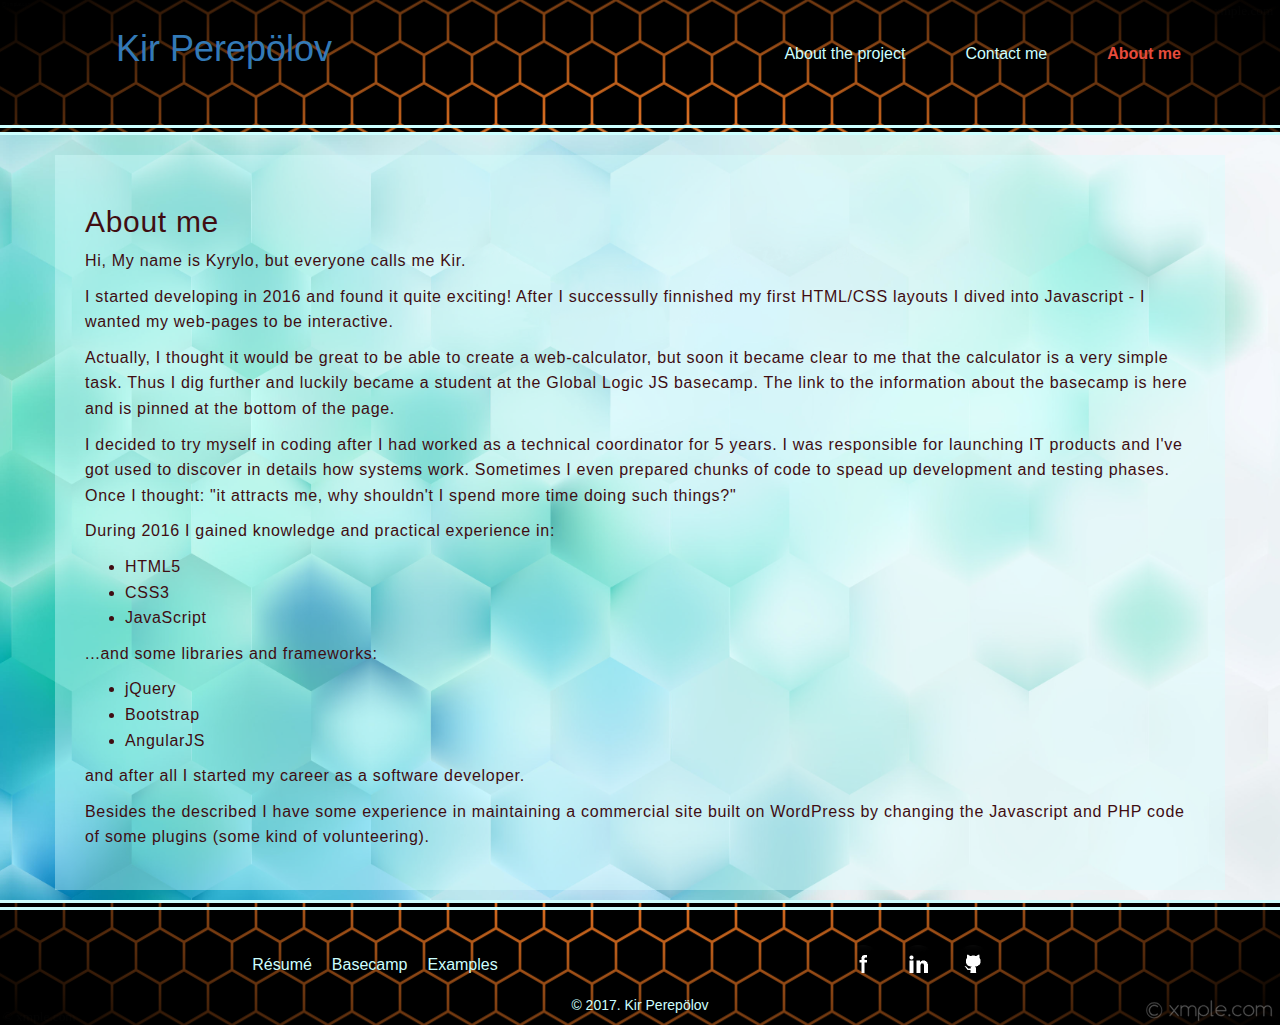
<file: index.html>
<!DOCTYPE html>
<html lang="en" ng-app="MainApp">
<head>
  <meta charset="UTF-8">
  <meta name="viewport" content="width=device-width, initial-scale=1.0">
  <meta http-equiv="X-UA-Compatible" content="ie=edge">

  <!-- exported styles -->
  <link rel="stylesheet" href="styles/css/bootstrap.min.css">
  <link href="https://fonts.googleapis.com/css?family=Ubuntu" rel="stylesheet">
  <link href="https://maxcdn.bootstrapcdn.com/font-awesome/4.7.0/css/font-awesome.min.css" rel="stylesheet" integrity="sha384-wvfXpqpZZVQGK6TAh5PVlGOfQNHSoD2xbE+QkPxCAFlNEevoEH3Sl0sibVcOQVnN" crossorigin="anonymous">

  <!-- personal stylesheet -->
  <link rel="stylesheet" href="styles/css/style.css">
  <title>Kir Perepölov</title>
</head>
<body>
  <header >
      <!-- <header class="jumbotron"> -->
    <navbar-component></navbar-component>

    <!-- Google analytics code -->
    <p class="sr-only">UA-92067142-1</p>

  </header>

  <main >
    <ui-view></ui-view>
  </main>
<!-- FOOTER -->
  <footer name="footer">
    <footer-component></footer-component>
  </footer>

  <!-- libraries and frameworks -->
  <script src="lib/jquery-2.1.4.min.js" charset="utf-8"></script>
  <script src="lib/bootstrap.min.js" charset="utf-8"></script>
  <script src="lib/angular.min.js" charset="utf-8"></script>
  <script src="lib/angular-ui-router.min.js" charset="utf-8"></script>
  <script src="lib/google/analyticstracking.js" charset="utf-8"></script>
  <!-- the main common modules of MainApp -->
  <script src="src/common/MainApp.js" charset="utf-8"></script>
  <!-- routes -->
  <script src="src/common/routes.js" charset="utf-8"></script>
  <!-- MainApp artifacts -->
  <script src="src/common/MainApp.controller.js" charset="utf-8"></script>
  <script src="src/common/navbar.component.js" charset="utf-8"></script>
  <script src="src/common/footer.component.js" charset="utf-8"></script>
  <!-- work examples artifacts -->
  <script src="src/examples/examples.loadService.js" charset="utf-8"></script>
  <script src="src/examples/examples.controller.js" charset="utf-8"></script>
</body>
</html>
</file>
<file: styles/css/style.css>
/* line 13, G:/Develop/fe_personal/kirperepolov.github.io/styles/scss/style.scss */
.nav.navbar-nav a, main a {
  color: inherit;
  text-decoration: inherit;
  font-size: 1.6rem;
}

/* line 18, G:/Develop/fe_personal/kirperepolov.github.io/styles/scss/style.scss */
.nav.navbar-nav a:hover, main a:hover, .nav.navbar-nav a:active, main a:active, .nav.navbar-nav a:focus, main a:focus {
  background: none;
  color: #E74C3C;
  font-weight: 700;
  text-decoration: inherit;
}

/* line 29, G:/Develop/fe_personal/kirperepolov.github.io/styles/scss/style.scss */
html {
  height: 100%;
}

/* line 32, G:/Develop/fe_personal/kirperepolov.github.io/styles/scss/style.scss */
body {
  color: #CDFFFF;
  display: flex;
  flex-direction: column;
  font: 'Ubuntu';
  height: 100%;
}

/* line 43, G:/Develop/fe_personal/kirperepolov.github.io/styles/scss/style.scss */
header {
  background: url(../../src/images/hexagon-brown-glow-gradient-1920x1080.svg) no-repeat top center/cover;
  border-bottom: 10px double #CDFFFF;
  flex: 0 0 auto;
  padding: 20px 0 10px;
}

/* line 52, G:/Develop/fe_personal/kirperepolov.github.io/styles/scss/style.scss */
.navbar-toggle {
  border-color: #E74C3C;
  color: #E74C3C;
  padding: 7px 10px;
}

/* line 57, G:/Develop/fe_personal/kirperepolov.github.io/styles/scss/style.scss */
.navbar-toggle.collapsed {
  border-color: #CDFFFF;
  color: #CDFFFF;
}

/* line 69, G:/Develop/fe_personal/kirperepolov.github.io/styles/scss/style.scss */
.nav.navbar-nav .active a,
.nav.navbar-nav .active a:focus,
.nav.navbar-nav .active a:hover {
  color: #E74C3C;
  font-weight: bold;
}

/* line 79, G:/Develop/fe_personal/kirperepolov.github.io/styles/scss/style.scss */
.navbar-text {
  margin-top: 8px;
}

/* line 87, G:/Develop/fe_personal/kirperepolov.github.io/styles/scss/style.scss */
main {
  background: url("../../src/images/8429-abstract-light-turquoise-hexagonal-background-design.jpg") no-repeat bottom center/cover;
  color: #400D12;
  flex: 1 0 auto;
  font-size: 1.6rem;
  letter-spacing: 0.7px;
  padding: 20px 0 10px;
}

/* line 95, G:/Develop/fe_personal/kirperepolov.github.io/styles/scss/style.scss */
main h1 {
  margin-top: 0;
}

/* line 103, G:/Develop/fe_personal/kirperepolov.github.io/styles/scss/style.scss */
main .infoblock {
  background: rgba(215, 255, 255, 0.4);
  box-sizing: border-box;
  padding: 30px;
  position: relative;
}

/* line 109, G:/Develop/fe_personal/kirperepolov.github.io/styles/scss/style.scss */
main .infoblock h3, main .infoblock h4, main .infoblock h5 {
  font-size: 2.8rem;
  margin: 0 0 20px;
}

/* line 113, G:/Develop/fe_personal/kirperepolov.github.io/styles/scss/style.scss */
main .infoblock h4 {
  font-size: 2.08rem;
}

/* line 117, G:/Develop/fe_personal/kirperepolov.github.io/styles/scss/style.scss */
main .infoblock h5 {
  font-size: 1.92rem;
}

/* line 122, G:/Develop/fe_personal/kirperepolov.github.io/styles/scss/style.scss */
main .infoblock p,
main .infoblock a,
main .infoblock ul > li,
main .infoblock ol > li {
  line-height: 2.56rem;
}
main .infoblock ol > li.space-top {
  margin-top: 10px;
}

/* line 127, G:/Develop/fe_personal/kirperepolov.github.io/styles/scss/style.scss */
main .infoblock i.fa {
  font-size: 5.6rem;
  margin: 30px auto 0;
}

/* line 134, G:/Develop/fe_personal/kirperepolov.github.io/styles/scss/style.scss */
main .examples {
  border: solid #CDFFFF;
  border-width: 15px 15px 40px;
  display: flex;
  justify-content: center;
}

/* line 140, G:/Develop/fe_personal/kirperepolov.github.io/styles/scss/style.scss */
main .examples .example-details {
  position: relative;
  width: 33.33333333%;
}

/* line 147, G:/Develop/fe_personal/kirperepolov.github.io/styles/scss/style.scss */
main .examples .example-details.active {
  order: 2;
}

/* line 150, G:/Develop/fe_personal/kirperepolov.github.io/styles/scss/style.scss */
main .examples .example-details.previous {
  order: 1;
}

/* line 152, G:/Develop/fe_personal/kirperepolov.github.io/styles/scss/style.scss */
main .examples .example-details.previous:before {
  background: -webkit-linear-gradient(90deg, #CDFFFF, transparent);
  background: -o-linear-gradient(90deg, #CDFFFF, transparent);
  background: linear-gradient(90deg, #CDFFFF, transparent);
  content: "";
  display: table;
  height: 100%;
  position: absolute;
  width: 100%;
  z-index: 2;
}

/* line 164, G:/Develop/fe_personal/kirperepolov.github.io/styles/scss/style.scss */
main .examples .example-details.next {
  order: 3;
}

/* line 166, G:/Develop/fe_personal/kirperepolov.github.io/styles/scss/style.scss */
main .examples .example-details.next:before {
  background: -webkit-linear-gradient(270deg, #CDFFFF, transparent);
  background: -o-linear-gradient(270deg, #CDFFFF, transparent);
  background: linear-gradient(270deg, #CDFFFF, transparent);
  content: "";
  display: table;
  height: 100%;
  position: absolute;
  width: 100%;
  z-index: 2;
}

/* line 179, G:/Develop/fe_personal/kirperepolov.github.io/styles/scss/style.scss */
main .examples .example-details img {
  width: 100%;
}
li img {
  width: 100%;
}


/* line 183, G:/Develop/fe_personal/kirperepolov.github.io/styles/scss/style.scss */
main .examples .example-details p, main .examples .example-details h4 {
  left: 0;
  margin: 0;
  position: absolute;
  right: 0;
}

/* line 188, G:/Develop/fe_personal/kirperepolov.github.io/styles/scss/style.scss */
main .examples .example-details p:hover, main .examples .example-details h4:hover {
  color: #E74C3C;
}

/* line 193, G:/Develop/fe_personal/kirperepolov.github.io/styles/scss/style.scss */
main .examples .example-details p {
  background: linear-gradient(to bottom, transparent, #CDFFFF, #CDFFFF);
  bottom: 0;
  height: 60px;
  padding: 20px 0 0;
}

/* line 201, G:/Develop/fe_personal/kirperepolov.github.io/styles/scss/style.scss */
main .examples .example-details h4 {
  background: linear-gradient(to top, transparent, #CDFFFF, #CDFFFF);
  padding: 0 0 20px;
  top: 0;
}

/* line 212, G:/Develop/fe_personal/kirperepolov.github.io/styles/scss/style.scss */
main ul.pager li {
  border: 3px solid #400D12;
  box-sizing: content-box;
  display: inline-block;
  height: 30px;
  line-height: 30px;
  width: 80px;
}

/* line 220, G:/Develop/fe_personal/kirperepolov.github.io/styles/scss/style.scss */
main ul.pager li:nth-child(1) {
  border-radius: 50% 0 0 50%;
}

/* line 223, G:/Develop/fe_personal/kirperepolov.github.io/styles/scss/style.scss */
main ul.pager li:nth-child(2) {
  border-radius: 0 50% 50% 0;
}

/* line 227, G:/Develop/fe_personal/kirperepolov.github.io/styles/scss/style.scss */
main ul.pager li:hover {
  cursor: pointer;
  background-color: #4FD5D6;
}

/* line 231, G:/Develop/fe_personal/kirperepolov.github.io/styles/scss/style.scss */
main ul.pager li:active {
  color: #E74C3C;
  background-color: #4FD5D6;
}

.modal {
  z-index: 3;
  position: fixed;
  display: none;
  margin-left: auto;
  margin-right: auto;
  top: 50px;
}

/* line 242, G:/Develop/fe_personal/kirperepolov.github.io/styles/scss/style.scss */
footer {
  flex: 0 0 auto;
  border-top: 10px double #CDFFFF;
  background-image: url("../../src/images/hexagon-brown-glow-gradient-1920x1080.svg");
  background-position: bottom center;
  background-size: 100%;
  background-repeat: no-repeat;
  padding: 20px 0 10px;
}

/* line 253, G:/Develop/fe_personal/kirperepolov.github.io/styles/scss/style.scss */
footer .footBlocks ul {
  list-style: none;
  display: flex;
  justify-content: center;
}

/* line 257, G:/Develop/fe_personal/kirperepolov.github.io/styles/scss/style.scss */
footer .footBlocks ul li {
  margin-top: 15px;
  line-height: 40px;
  border-radius: 5px;
  color: #CDFFFF;
}

/* line 262, G:/Develop/fe_personal/kirperepolov.github.io/styles/scss/style.scss */
footer .footBlocks ul li:hover, footer .footBlocks ul li.active {
  color: #E74C3C;
  cursor: pointer;
  font-weight: bold;
}

/* line 267, G:/Develop/fe_personal/kirperepolov.github.io/styles/scss/style.scss */
footer .footBlocks ul li a {
  font-size: 1.6rem;
  color: inherit;
  padding: 0 10px;
}

/* line 271, G:/Develop/fe_personal/kirperepolov.github.io/styles/scss/style.scss */
footer .footBlocks ul li a:hover, footer .footBlocks ul li a:active {
  color: inherit;
  text-decoration: none;
}

/* line 278, G:/Develop/fe_personal/kirperepolov.github.io/styles/scss/style.scss */
footer .footBlocks .soc {
  display: flex;
  justify-content: center;
}

/* line 281, G:/Develop/fe_personal/kirperepolov.github.io/styles/scss/style.scss */
footer .footBlocks .soc #fb, footer .footBlocks .soc #li, footer .footBlocks .soc #gh {
  height: 40px;
  width: 40px;
  border-radius: 20px;
  display: inline-block;
  margin: 15px 15px 0 0;
  background-image: url(../../src/images/socials_big.png);
  background-color: transparent;
  background-size: 500%;
}

/* line 291, G:/Develop/fe_personal/kirperepolov.github.io/styles/scss/style.scss */
footer .footBlocks .soc #fb {
  background-position: 0 -120px;
}

/* line 294, G:/Develop/fe_personal/kirperepolov.github.io/styles/scss/style.scss */
footer .footBlocks .soc #fb:hover {
  background-position: 0 0;
}

/* line 298, G:/Develop/fe_personal/kirperepolov.github.io/styles/scss/style.scss */
footer .footBlocks .soc #li {
  background-position: -40px -40px;
}

/* line 301, G:/Develop/fe_personal/kirperepolov.github.io/styles/scss/style.scss */
footer .footBlocks .soc #li:hover {
  background-position: -40px 0;
}

/* line 305, G:/Develop/fe_personal/kirperepolov.github.io/styles/scss/style.scss */
footer .footBlocks .soc #gh {
  background-position: -80px -40px;
}

/* line 308, G:/Develop/fe_personal/kirperepolov.github.io/styles/scss/style.scss */
footer .footBlocks .soc #gh:hover {
  background-position: -80px 0;
}

/********** Extra small devices only **********/
@media (max-width: 767px) {
  /* Header */
}

@media (max-width: 991px) {
  /* Header */
  /* line 330, G:/Develop/fe_personal/kirperepolov.github.io/styles/scss/style.scss */
  h1 {
    font-size: 32px;
  }
  /*Header end*/
  /* main start*/
  /* line 337, G:/Develop/fe_personal/kirperepolov.github.io/styles/scss/style.scss */
  main .examples .example-details {
    width: auto;
  }
  /* main end*/
}

@media (max-width: 1199px) {
  /* Header */
}

/*# sourceMappingURL=[data-uri] */
</file>
